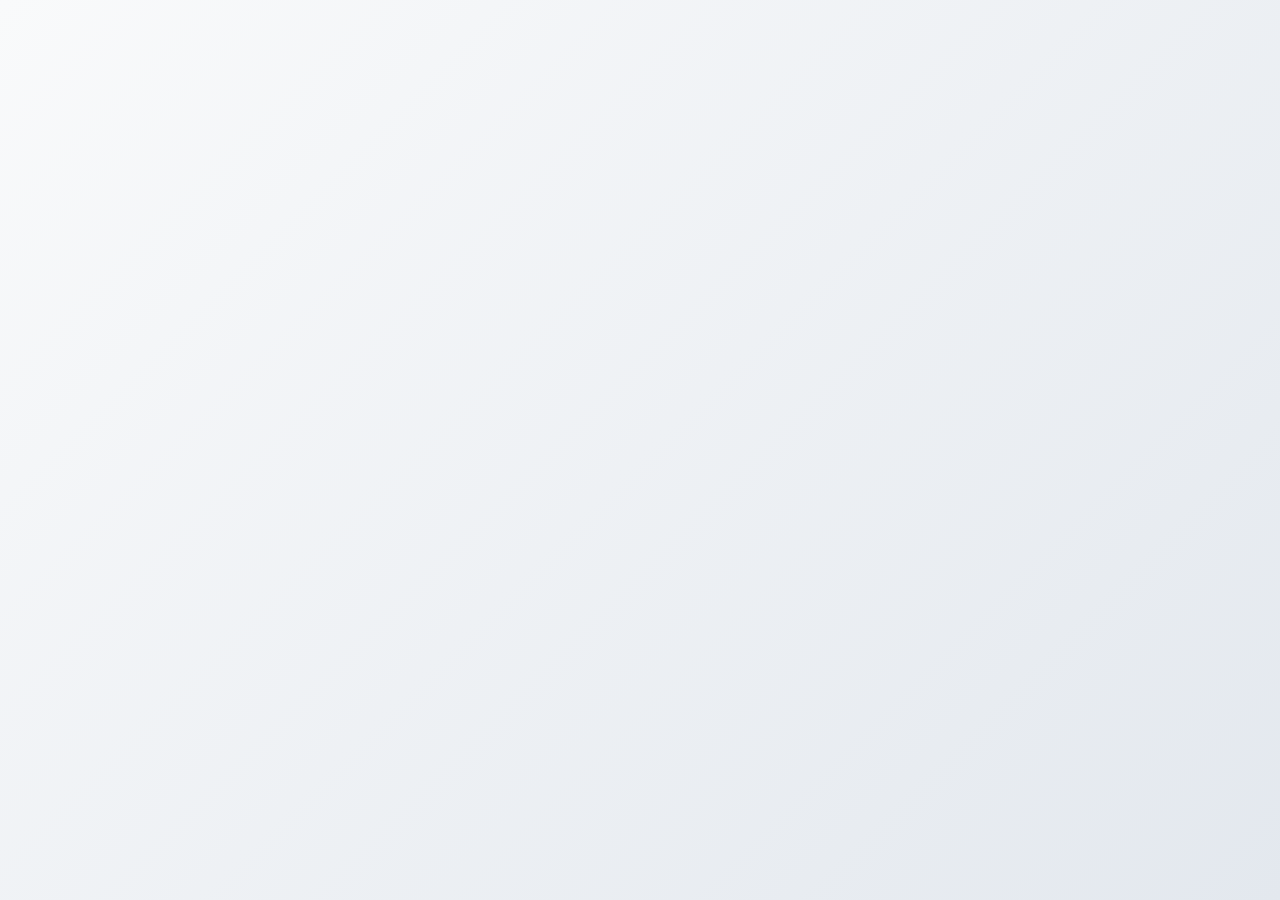
<file: adquirir.html>
<!DOCTYPE html>
<html lang="pt-BR">
<head>
  <meta charset="UTF-8" />
  <meta name="viewport" content="width=device-width, initial-scale=1" />
  <title>Ememoria - Um meio de eternizar suas memorias</title>
  <meta name="description" content="Homenageie seus entes queridos com um memorial online personalizado e profissional." />
  <meta name="keywords" content="memorial, homenagem, online, perfil, biografia, galeria" />
  <style>
    /* Reset básico */
    * {
      margin: 0;
      padding: 0;
      box-sizing: border-box;
    }
    body {
      font-family: 'Segoe UI', Tahoma, Geneva, Verdana, sans-serif;
      background: linear-gradient(135deg, #f9fafb 0%, #e3e8ee 100%);
      color: #222;
      display: flex;
      flex-direction: column;
      min-height: 100vh;
      justify-content: center;
      align-items: center;
      padding: 3rem 1.5rem;
      text-align: center;
      animation: fadeInBody 1.2s ease forwards;
    }

    @keyframes fadeInBody {
      from {opacity: 0; transform: translateY(20px);}
      to {opacity: 1; transform: translateY(0);}
    }

    header {
      margin-bottom: 3rem;
      opacity: 0;
      animation: fadeInUp 1s ease 0.4s forwards;
    }
    header h1 {
      font-weight: 700;
      font-size: 3rem;
      letter-spacing: 0.06em;
      color: #111;
      user-select: none;
      text-shadow: 0 0 6px rgba(0,0,0,0.05);
    }

    main {
      max-width: 520px;
      width: 100%;
      opacity: 0;
      animation: fadeInUp 1s ease 0.7s forwards;
    }

    p.lead {
      font-size: 1.4rem;
      line-height: 1.7;
      color: #444;
      margin-bottom: 3.2rem;
      user-select: none;
      text-shadow: 0 0 3px rgba(0,0,0,0.03);
    }

    a.cta-button {
      display: inline-block;
      background: #1c1c1c;
      color: #fff;
      font-weight: 700;
      font-size: 1.3rem;
      padding: 1.15rem 4rem;
      border-radius: 50px;
      text-decoration: none;
      box-shadow: 0 10px 20px rgb(28 28 28 / 0.4);
      transition: background 0.3s ease, transform 0.25s ease, box-shadow 0.3s ease;
      user-select: none;
      cursor: pointer;
    }
    a.cta-button:hover,
    a.cta-button:focus {
      background: #444;
      outline: none;
      transform: translateY(-4px);
      box-shadow: 0 14px 25px rgb(68 68 68 / 0.6);
    }
    a.cta-button:active {
      transform: translateY(-1px);
      box-shadow: 0 7px 12px rgb(28 28 28 / 0.25);
    }

    footer {
      margin-top: auto;
      font-size: 0.9rem;
      color: #888;
      user-select: none;
      padding: 1.5rem 0;
      opacity: 0;
      animation: fadeInUp 1s ease 1.1s forwards;
    }

    /* Animação fade in + subir */
    @keyframes fadeInUp {
      from {opacity: 0; transform: translateY(30px);}
      to {opacity: 1; transform: translateY(0);}
    }

    @media (max-width: 520px) {
      header h1 {
        font-size: 2.4rem;
      }
      p.lead {
        font-size: 1.2rem;
        margin-bottom: 2.8rem;
      }
      a.cta-button {
        font-size: 1.15rem;
        padding: 1rem 3.5rem;
      }
    }
  </style>
</head>
<body>
  <header>
    <h1>Ememoria</h1>
  </header>
  <main>
    <p class="lead">
      Uma forma especial e digna de homenagear seus entes queridos, com perfil, biografia e galerias personalizadas.
    </p>
    <a
      class="cta-button"
      href="https://api.whatsapp.com/send?phone=5511999999999&text=Olá,%20quero%20adquirir%20um%20Memorial%20Online"
      target="_blank"
      rel="noopener noreferrer"
    >
      Adquirir Agora
    </a>
  </main>
  <footer>
    © 2025 Ememoria — Feito com carinho para você.
  </footer>
</body>
</html>
</file>
